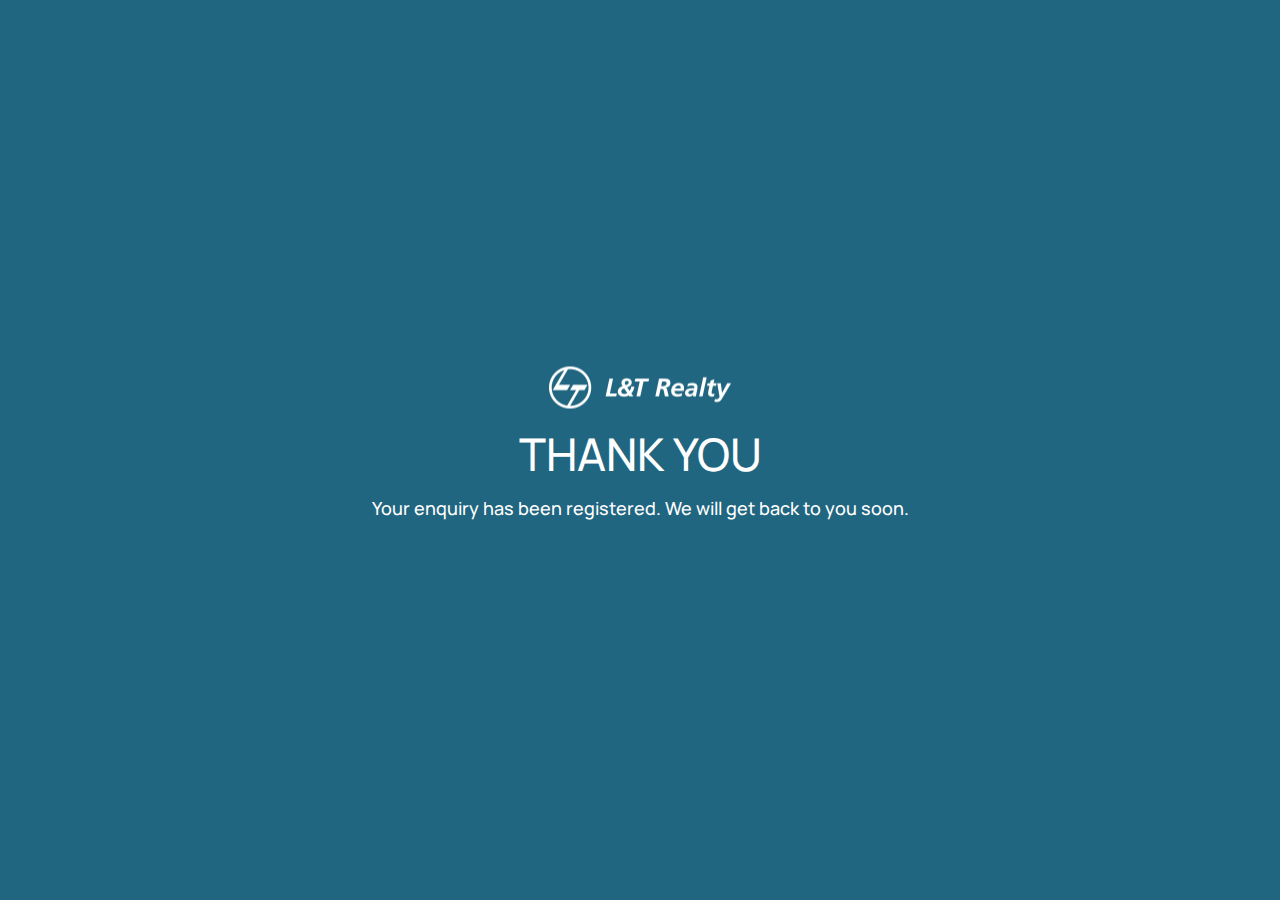
<file: thankyou.html>
<!DOCTYPE html>
<html>
<head>
	<meta charset="utf-8">
	<meta name="viewport" content="width=device-width, initial-scale=1">
	<link rel="icon" href="src/img/favicon.ico" sizes="32x32" />
	<title>Thank You | L&T Realty</title>
	<meta name="robots" content="noindex, nofollow">
	<link rel="icon" href="src/img/favicon.ico" sizes="32x32" />
    <link rel="icon" href="src/img/favicon.ico" sizes="192x192" />
    <link rel="apple-touch-icon" href="src/img/favicon.ico" />
    <meta name="msapplication-TileImage" content="src/img/favicon.ico"/>

    <meta name="title" content="Vedant Residences | L&T Realty">
    <meta name="description" content="L&amp;T Realty Vedant Residences offers 1 &amp; 2 BHK premium flats with balconies in Chennai, Tamil Nadu. To know more about amenities of our apartments visit now."> 
    <meta property="og:locale" content="en_US" />
    <meta property="og:type" content="article" />
    <meta property="og:title" content="Vedant Residences | L&T Realty" />
    <meta property="og:url" content="https://www.lntrealty.com/campaigns/development/vedant-residences/sites/" />
    <meta property="og:site_name" content="L&amp;T Realty" />
    <meta property="og:image" content="https://www.lntrealty.com/campaigns/development/vedant-residences/src/img/masterhead-desktop.webp" />
    <meta property="og:image:width" content="1495" />
	<meta property="og:image:height" content="737" />
	<meta name="twitter:card" content="summary_large_image" />
	<meta name="twitter:image" content="campaigns/development/vedant-residences/sites/src/img/masterhead-desktop.webp" />

	<link href="https://fonts.googleapis.com/css2?family=Manrope&display=swap" rel="stylesheet" defer>
	<link rel="stylesheet" type="text/css" href="src/css/style.css" defer>


</head>
<body id="thank-you-campaign">
	<div class="thank-you-campaign-section">
		<a href="."><img src="src/img/logo.png" alt="L&T Logo"></a>
		<h1>Thank You</h1>
		<p>Your enquiry has been registered. We will get back to you soon.</p>
	</div>
</html>
</file>
<file: src/css/style.css>
:root{
	--black-color: #000;
	--white-color: #fff;
	--title-color: #216680;
	--text-color: #232323;
	--secondary-title-color: #1a2540;
	--primary-font: 'Cormorant Garamond', serif;
	--secondary-font: 'Manrope', sans-serif;
	--bg-light-gray: #f7f7f7;
	--title-hover-color: #197193;
	--teal-color: #0E4242;
}
body{margin: 0;padding: 0;}
.headers{width: 100%; position: relative;}
.header-navs{position: absolute;top: 0;z-index: 1;display: flex;width: 100%;}
.header-navigaton-logo{float: left;width: 30%;display: block;margin-top: 10px;margin-left: 25px;}
.header-navigaton-logo a{display: block;}
.header-navigaton-logo a img{}
.header-navigatons-menus{float: left;width: 70%;display: block;margin: 10px 25px 0px 0px;}
.header-navigatons-menus ul{float: left;padding: 0;margin-bottom: 0;display: block;}
.header-navigatons-menus ul li{list-style: none;display: inline-block;}
.header-navigatons-menus ul li a{color: var(--white-color);font-family: var(--secondary-font);font-size: 18px;text-decoration: none;margin: 8px 14px 0px 14px;display: block;}
.header-navigaton-menu{float: right;width: 50%;display: none;}

.header{position: fixed;z-index: 1000;width: 100%;background: rgb(0 0 0 / 0%);padding: 0 0px 15px;-webkit-transition: all ease-out .5s;-moz-transition: all ease-out .5s;-o-transition: all ease-out .5s;transition: all ease-out .5s;}
.headeractive{background-color: var(--title-color);}


.sidenav {height: 100%;width: 0;position: fixed;z-index: 1;top: 0;right: 0;background-color: var(--title-color);overflow-x: hidden;transition: 0.5s;padding-top: 60px;}
.sidenav a {transition: 0.3s;}

.navtoggles{cursor:pointer;position: absolute;right: 15px;top: 10px;color: var(--white-color);}
.navtoggles img{width: 35px;}
.sidenav .closebtn{text-decoration: none;position: absolute;top: 10px;right: 25px; margin-left: 50px;display: block;color: var(--white-color);}
.sidenav .closebtn img{width: 30px;}
.sidenav ul{padding: 0 20px;}
.sidenav ul li{width: 100%;list-style: none;}
.sidenav ul li a{font-family: var(--secondary-font);text-decoration: none;width: 100%;display: block;color: var(--white-color);font-size: 20px;margin-bottom: 10px;text-transform: uppercase;}

.headercallbtn{font-family: var(--secondary-font);color: var(--white-color);text-decoration: none;margin: 8px 14px 0px 14px;display: block;float: right;}
.headercallbtn:hover{color: var(--white-color);}

.headercallbtnmobile{font-family: var(--secondary-font);color: var(--white-color);text-decoration: none;margin: 18px 0px 0px 0px;display: block;float: right;}
.headercallbtnmobile:hover{color: var(--white-color);}



.banner-section{width: 100%;top: 0;}
.banner-section img{width: 100%;text-align: center;}
.desktop-img{display: block;}
.mobile-img{display: none;}

.bannervideo{width: 100%;overflow: hidden;position: relative;}
.bannervideo video{width: 100%;height: 100%;}
.bannervideo iframe{width: 100%;height: 750px;position: relative;}
/*.bannervideo:after {content: '';position: absolute;left: 0;top: 0;width: 100%;height: 100%;display: inline-block;background: linear-gradient(to top, #ffffff00, #00000061);}*/

.top-strips{width: 100%;background: var(--title-color);padding: 15px 0px;}
.top-strips-inner{text-align: center;}
.top-strips-inner h3{color: var(--white-color);font-family: var(--secondary-font);font-size: 22px;line-height: 1.5;}
.top-strips-inner h3 span{display: block;}

section{width: 100%;display: block;padding: 30px 0px}
.bg-light-gray{background-color: var(--bg-light-gray);}
.bg-white{background-color: var(--white-color);}
.header-title{}
.header-title h2{font-family: var(--primary-font);text-align: center;color: var(--title-color);font-size: 50px;letter-spacing: 5px;text-transform: uppercase;position: relative;margin-bottom: 20px;}
.header-title h2::after {content: '';display: block;width: 80px;height: 2px;background-color: var(--title-color);margin: 0 auto;margin-top: 1px;}

.about-imgs{margin-bottom: 20px;}
.about-imgs img{width: 100%;}
.about-descp{}
.about-descp h4{font-family: var(--primary-font);font-size: 40px;color: var(--secondary-title-color);font-weight: 600;margin-bottom: 20px;position: relative;}
.about-descp h4::after {content: '';display: block;width: 80px;height: 1px;background-color: var(--secondary-title-color);margin-top: 1px;}
.about-descp p{font-family: var(--secondary-font);line-height: 2;letter-spacing: 0.3px;color: var(--text-color);font-size: 16px;}

.about-descp ul{padding-left: 20px;display: inline-block;}
.about-descp ul li{width: 100%;float: left;list-style: circle;font-family: var(--secondary-font);line-height: 2;letter-spacing: 0.3px;color: var(--text-color);font-size: 16px;}

.d-mobile-none{display: block;}
.d-desktop-none{display: none;}

.phase-section{width: 100%;background-image: url(../img/phase-img-bg-3.webp);background-position: center;background-size: cover;padding: 70px 0px 50px 0px;}
.phase-boxes{text-align: center;margin-bottom: 20px;}
.phase-boxes img{width: 60px;margin-bottom: 10px;}
.phase-boxes h4{font-family: var(--secondary-font);color: var(--white-color);font-size: 18px;letter-spacing: 0.3px;text-transform: capitalize;}
.phase-boxes h3{font-family: var(--primary-font);color: var(--white-color);font-weight: 600;font-size: 45px;position: relative;margin-bottom: 20px;}
.phase-boxes h3::after{content: '';display: block;width: 80px;height: 2px;background-color: var(--white-color);margin: 0 auto;margin-top: 1px;}
.phase-boxes h5{font-family: var(--secondary-font);color: var(--white-color);font-size: 22px;margin-bottom: 50px;}


.tab {overflow: hidden;width: 100%;display: flex;text-align: center;margin: 0 auto;}
.tab button {background-color: var(--white-color);color: var(--text-color); float: left;border: 1px solid var(--title-color);outline: none;cursor: pointer;padding: 8px 50px;transition: 0.3s;font-size: 20px;margin-right: 10px;font-family: var(--primary-font);margin: 0 auto;}
.tab button:hover {background-color: #197193;color: var(--white-color);}
.tab button.active {background-color: var(--title-color);color: var(--white-color);}
.tabcontent {display: none;padding: 20px 0px;}
#indoor-owl-demo .item{margin: 15px;text-align: center;}
#outdoor-owl-demo .item{margin: 15px;text-align: center;}
.customNavigation{width:100%; margin:0 auto; text-align:center; cursor:pointer}
.amenities-boxes{margin-bottom: 20px;border: 1px solid #e4e4e4;padding: 20px 0px;background: var(--bg-light-gray);}
.amenities-boxes:hover{box-shadow: 0 0 30px rgb(0 0 0 / 8%);border-color: var(--white-color);background: var(--white-color);}
.amenities-boxes img{margin-bottom: 10px;width: 50px;}
.amenities-boxes h5{text-align: center;color: var(--title-color);font-family: var(--primary-font);font-size: 22px;font-weight: 600;text-transform: capitalize;}


.location-box-details{}
.location-box-details h4{font-family: var(--secondary-font);}
.location-box-details ul{padding-left: 0;}
.location-box-details ul li{width: 33.33333%;float: left; display: flex;align-content: center;align-items: center;margin-bottom: 30px;}
.location-boxes-icon{width: 80px;border: 1px solid var(--title-color);border-radius: 50%;text-align: center;}
.location-boxes-icon img{width: 100%;padding: 15px;}
.location-boxes-details{width: calc(100% - 80px);padding-left: 10px;}
.location-boxes-details p{font-family: var(--secondary-font);font-size: 18px;color: var(--text-color);}
.location-boxes-details p span{font-size: 22px;width: 100%;display: block;font-family: var(--primary-font);color: var(--title-color);font-weight: 600;margin-bottom: 5px;}
.location-box{}
.location-box img{width: 100%;}


.features-sections{width: 100%;}
.feature-col{width: 50%;float: left;}
.feature-inner-details{background-color: var(--title-color);padding: 50px 55px;min-height: 433px;}
.feature-inner-details h2{font-family: var(--primary-font);color: var(--white-color);position: relative;letter-spacing: 5px;font-size: 45px;text-transform: uppercase;margin-bottom: 20px;}
.feature-inner-details h2::after{content: '';display: block;width: 80px;height: 2px;background-color: var(--white-color);margin-top: 1px;}
.feature-inner-details ul{padding-left: 18px;}
.feature-inner-details ul li{list-style: circle;font-family: var(--secondary-font);color: var(--white-color);font-size: 17px;margin-bottom: 5px;}
/*.feature-inner-details ul li::marker{content: '✝ ';font-size: 1.2em;}*/
.feature-inner-img{background-image: url(../img/highlights-img.webp);background-position: center;background-size: cover;min-height: 433px;}



.gallerytab {overflow: hidden;width: 100%;display: flex;text-align: center;margin: 0 auto;}
.gallerytab button {background-color: var(--white-color);color: var(--text-color); float: left;border: 1px solid var(--title-color);outline: none;cursor: pointer;padding: 8px 40px;transition: 0.3s;font-size: 20px;margin-right: 10px;font-family: var(--primary-font);margin: 0 auto;}
.gallerytab button:hover {background-color: var(--title-hover-color);color: var(--white-color);}
.gallerytab button.gallerytabactive {background-color: var(--title-color);color: var(--white-color);}
.gallerytabcontent {display: none;padding: 20px 0px;}


#exteriors-owl-demo .item{margin: 15px;text-align: center;position: relative;}
.customNavigation{width:100%; margin:0 auto; text-align:center; cursor:pointer;}
.gallery-imgs-boxes{position: relative;}
.gallery-imgs-boxes img{width: 100%;position: relative;}
.gallery-imgs-details{position: absolute;width: 100%;bottom: 0;background-color: rgb(25 113 147 / 83%);}
.gallery-imgs-details p{font-family: var(--primary-font);text-align: center;color: var(--white-color);margin: 0;padding: 8px 0px;font-size: 20px;}


.exteriorsNavigation{position: absolute;top: 40%;}
.exteriorsNavigation .btn{padding: 0;position: absolute;}
/*.exteriorsNavigation .btn:hover{background-color: var(--title-hover-color);}*/
.exteriorsNavigation .btn i{color: var(--title-color);font-size: 60px;}
.exteriorsNavigation .prev{float: left;left: -50px;}
.exteriorsNavigation .next{float: right;right: -50px;}

#interiors-owl-demo .item{margin: 15px;text-align: center;position: relative;}
.interiorsNavigation{position: absolute;top: 40%;}
.interiorsNavigation .btn{padding: 0;position: absolute;}
/*.interiorsNavigation .btn:hover{background-color: var(--title-hover-color);}*/
.interiorsNavigation .btn i{color: var(--title-color);font-size: 60px;}
.interiorsNavigation .prev{float: left;left: -50px;}
.interiorsNavigation .next{float: right;right: -50px;}

#amenities-owl-demo .item{margin: 15px;text-align: center;position: relative;}
.amenitiesNavigation{}
.amenitiesNavigation .btn{color: var(--white-color);background-color: var(--title-color);border: 1px solid var(--title-color);border-radius: 0;}
.amenitiesNavigation .btn:hover{background-color: var(--title-hover-color);}
.amenitiesNavigation .btn i{}
.amenitiesNavigation .prev{}
.amenitiesNavigation .next{}




.contact-sections{width: 100%;}
.contact-col{width: 50%;float: left;}
.contact-inner-details{background-color: var(--title-color);padding: 50px 55px;}
.contact-inner-details h2{font-family: var(--primary-font);color: var(--white-color);position: relative;letter-spacing: 5px;font-size: 50px;text-transform: uppercase;margin-bottom: 30px;}
.contact-inner-details h2::after{content: '';display: block;width: 80px;height: 2px;background-color: var(--white-color);margin-top: 1px;}
.contact-inner-details h4{font-family: var(--secondary-font);color: var(--white-color);text-transform: uppercase;letter-spacing: 1px;}
.contact-inner-details p{font-family: var(--secondary-font);color: var(--white-color);display: none;}
.contact-inner-details ul{padding-left: 0;margin: 20px 0px;}
.contact-inner-details ul li{font-family: var(--secondary-font);color: var(--white-color);list-style: none;margin-bottom: 5px;}
.contact-inner-details ul li i{color: var(--white-color);vertical-align: middle;margin-right: 5px;font-size: 22px;}
.contact-inner-details ul li span{font-family: var(--secondary-font);color: var(--white-color);display: none;}
.contact-inner-details ul li a{font-family: var(--secondary-font);color: var(--white-color);text-decoration: none;}

.contact-locations{background-image: url(../img/location-map.webp);background-position: center center;background-size: cover;min-height: 370px;position: relative;}
.contact-location-ctas{position: absolute;bottom: 10px;width: 100%;text-align: center;font-family: var(--secondary-font);}
.location-cta-map{background-color: var(--title-color);color: var(--white-color);border: 1px solid var(--title-color);text-decoration: none;padding: 10px 20px 10px 20px;font-size: 16px;}
.location-cta-map:hover{background-color: var(--title-hover-color);color: var(--white-color);}
.google-cta-map{background-color: var(--white-color);color: var(--title-color);border: 1px solid var(--title-color);text-decoration: none;padding: 10px 20px 10px 20px;font-size: 16px;}
.google-cta-map:hover{background-color: var(--title-color);color: var(--white-color);}




.rera-details{}
.rera-details h4{font-family: var(--secondary-font);color: var(--title-color);}
.rera-details p{font-family: var(--secondary-font);font-size: 17px;text-align: justify;}

.sidebar-widgets{position: fixed; /*z-index: 99999999999; */ bottom: 50%;right: 15px;background: var(--teal-color);padding: 10px 10px;}
.sidebar-widgets ul {list-style: none;font-family: var(--secondary-font);padding-left: 0;margin-bottom: 0;border: 1px solid var(--white-color);}
.sidebar-widgets ul li button{color: var(--white-color);padding: 8px 10px 8px 10px;border: none;background-color: var(--teal-color);font-size: 16px;outline: none;}
.sidebar-widgets ul li button i{margin-right: 5px;}

.footer-side-widegts{display: none;}
.footer-side-widegts{position: fixed; /*z-index: 99999999999; */ bottom: 0;left: 0;width: 100%; background: var(--teal-color);padding: 10px 10px;}
.footer-side-widegts ul{width: 100%;display: flex;padding-left: 0;align-items: center;margin-bottom: 0;border: 1px solid var(--white-color);}
.footer-side-widegts ul li{width: 50%;float: left;text-align: center;list-style: none;font-family: var(--secondary-font);border-right: 1px solid var(--white-color);}
.footer-side-widegts ul li:last-child{border-right: none;}
.footer-side-widegts ul li a{text-decoration: none;color: var(--white-color);padding: 10px 10px 10px 10px;}
.footer-side-widegts ul li a i{margin-right: 5px;}
.footer-side-widegts ul li button{color: var(--white-color);padding: 10px 10px 10px 10px;border: none;background-color: var(--teal-color);font-size: 16px;outline: none;}
.footer-side-widegts ul li button i{margin-right: 5px;}

.modal {display: none;position: fixed;z-index: 99999999999;padding-top: 100px;left: 0;top: 0;width: 100%;height: 100%;overflow: auto;background-color: rgb(0,0,0);background-color: rgba(0,0,0,0.4);}
.modal-content {background-color: var(--white-color);margin: auto;padding: 0px;width: 40%;border: none;border-radius: 0;}
.close {color: var(--white-color);float: right;font-size: 36px;font-weight: 100;margin-top: -8px;}
.close:hover,.close:focus {color: var(--white-color);text-decoration: none;cursor: pointer;}
.modal-form{}
.modal-form h2{text-align: center;font-family: var(--secondary-font);color: var(--white-color);text-transform: uppercase;background: var(--title-color);font-size: 25px;padding: 10px 10px;}

.popupforms{padding: 20px;}

.form-filed{width: 100%;margin-bottom: 15px;font-family: var(--secondary-font);}
.form-filed label{width: 100%;color: var(--text-color);margin-bottom: 3px;display: none;}
.fullinput{width: 100%;}
.form-filed input{outline: none;border: 1px solid var(--title-color);padding: 8px 10px;}
.form-filed select{outline: none;border: 1px solid var(--title-color);padding: 8px 6px 8px 6px;margin-right: 5px;}
.halfinput{width: calc(100% - 100px);}
.form-filed button{display: inline-block;border: 2px solid var(--title-color);background: var(--title-color);color: var(--white-color);text-align: center;padding: 10px 100px;font-family: var(--secondary-font);font-size: 18px;letter-spacing: 0.5px;margin: 10px 0px 0px 0px;}
.form-filed button:hover{background-color: var(--white-color);color: var(--title-color);}

#thank-you-campaign{width: 100%;margin: 0;padding: 0;text-align: center;background: var(--title-color);position: absolute !important;top: 50%;left: 50%;transform: translate(-50%, -50%) !important;}
.thank-you-campaign-section img{text-align: center;margin-bottom: 10px}
.thank-you-campaign-section h1{font-family: var(--secondary-font);text-align: center;color: #fff;margin-top: 0;font-weight: 500;font-size: 45px;text-transform: uppercase;margin-bottom: 10px;}
.thank-you-campaign-section p{font-family: var(--secondary-font);text-align: center;color: #fff;margin-top: 0;font-weight: 500;font-size: 18px;margin-bottom: 12px;line-height: 1.5;}

.enquireMainFormWrapper .enquireFormWrapper .formWrapper form .formField.callbk-chk input[type=checkbox] {height: 18px;width: 18px;vertical-align: middle;margin-left: 10px;}
select.countryC {display: inline-block;}
.enquireMainFormWrapper .enquireFormWrapper .formWrapper form .formField .countryC {width: 35%;height: auto;border: 1px solid #707070;padding: 0.4em 1%;font-weight: 300;font-size: .85em;display: inline-block;margin-bottom: 0.7em;max-width: 50%;float: right;}
.enquireMainFormWrapper .enquireFormWrapper .formWrapper form .formField.mobileField {text-align: left;}
.cam_ty {display: none;position: absolute;top: 0;background: #ac9594;color: #fff;padding: 10px;width: 100%;left: 0;height: 100%;border-radius: 15px;text-align: center;padding-top: 40%;box-shadow: 1px 2px 8px 1px #333;}
.cam_ty .thank_u_head {font-size: 30px;}
.cam_ty .thank_u_copy {font-size: 13px;}
.lnt_form_error {color: red;font-family: var(--secondary-font);}


#scroll{position:fixed;right:15px;bottom:65px;cursor:pointer;width:40px;height:40px;background-color:var(--teal-color); display:none;}
#scroll span{position: relative;text-align: center;}
#scroll span i{position:absolute;top:50%;left:50%;margin-top:-12px;height:0;width:0;color:#fff;font-size:40px}
#scroll:hover{background-color: var(--title-hover-color);opacity:1;filter:"alpha(opacity=100)";-ms-filter:"alpha(opacity=100)"}


@media only screen and (max-width: 1024px){
	.location-box-details ul li{width: 50%;}
	.top-strips-inner h3{font-size: 20px;}
	.feature-inner-img{min-height: 476px;}
	.bannervideo iframe{height: 575px;}
}

@media only screen and (max-width: 992px){
	.d-mobile-none{display: none;}
	.d-desktop-none{display: block;}
	.phase-boxes{margin-bottom: 40px;}
	.about-imgs{margin-bottom: 20px;}
	.feature-inner-img{display: none;}
	.feature-col{width: 100%;}
	.feature-inner-details{min-height: auto;}
	.contact-col{width: 100%;}
	.contact-locations{background-position: top center;}
	.modal-content{width: 80%;}
	.header-navigatons-menus{display: none;}
	.header-navigaton-menu{display: block;}
	.headercallbtnmobile{display: none;}
	
}

@media only screen and (max-width: 800px){
	.desktop-img{display: none;}
	.mobile-img{display: block;}
	.location-box-details ul li{width: 100%;}
	.header-navigaton-logo{margin-left: 10px;}
	.top-strips-inner h3{font-size: 18px;}
	.feature-inner-details{padding: 30px 20px;}
	.contact-inner-details{padding: 30px 20px;}
	.sidebar-widgets{display: none;}
	.footer-side-widegts{display: block;}
	.bannervideo iframe{height: 450px;}
	.modal-content{width: 94%;}
}

@media only screen and (max-width: 767px){
	.top-strips-inner h3 span{display: inline;}
	#exteriors-owl-demo .item, #interiors-owl-demo .item, #amenities-owl-demo .item{margin: 1px;}
	.customNavigation{margin-top: 5px;}
	.bannervideo iframe{height: 420px;}
	.exteriorsNavigation, .interiorsNavigation{display: none;}
}
@media only screen and (max-width: 500px){
	.gallerytab button{padding: 8px 30px;}
	.bannervideo iframe{height: 285px;}
}
@media only screen and (max-width: 450px){
	.top-strips-inner h3{font-size: 15px;}
	.header-title h2{font-size: 40px;}
	.about-descp h4{font-size: 30px;}
	.about-descp p{font-size: 15px;text-align: justify;line-height: 1.8;}
	.phase-boxes h3{margin-bottom: 10px;font-size: 40px;}
	.feature-inner-details h2{font-size: 40px;}
	.contact-inner-details h2{font-size: 40px;}
	.gallerytab button{padding: 6px 22px;}
	.rera-details p{text-align: left;line-height: 1.5;}
	.bannervideo iframe{height: 250px;}
}

@media only screen and (max-width: 425px){
	.amenities-boxes img{width: 45px;}
	.amenities-boxes h5{font-size: 18px;}
	.tab button{padding: 6px 35px;}
}
@media only screen and (max-width: 375px){
	.gallerytab button{padding: 5px 18px;}
	#indoor-owl-demo .item, #outdoor-owl-demo .item{margin: 5px;}
	.amenities-boxes{margin-bottom: 10px;}
}

@media only screen and (max-width: 350px){
/*	.gallerytab button{padding: 5px 13px;font-size: 18px;}*/
	.rera-details p{font-size: 15px;}
	.header-title h2{font-size: 30px;}
}

@media screen and (max-height: 450px) {
	.sidenav {padding-top: 15px;}
	.sidenav a {font-size: 18px;}
}
</file>
